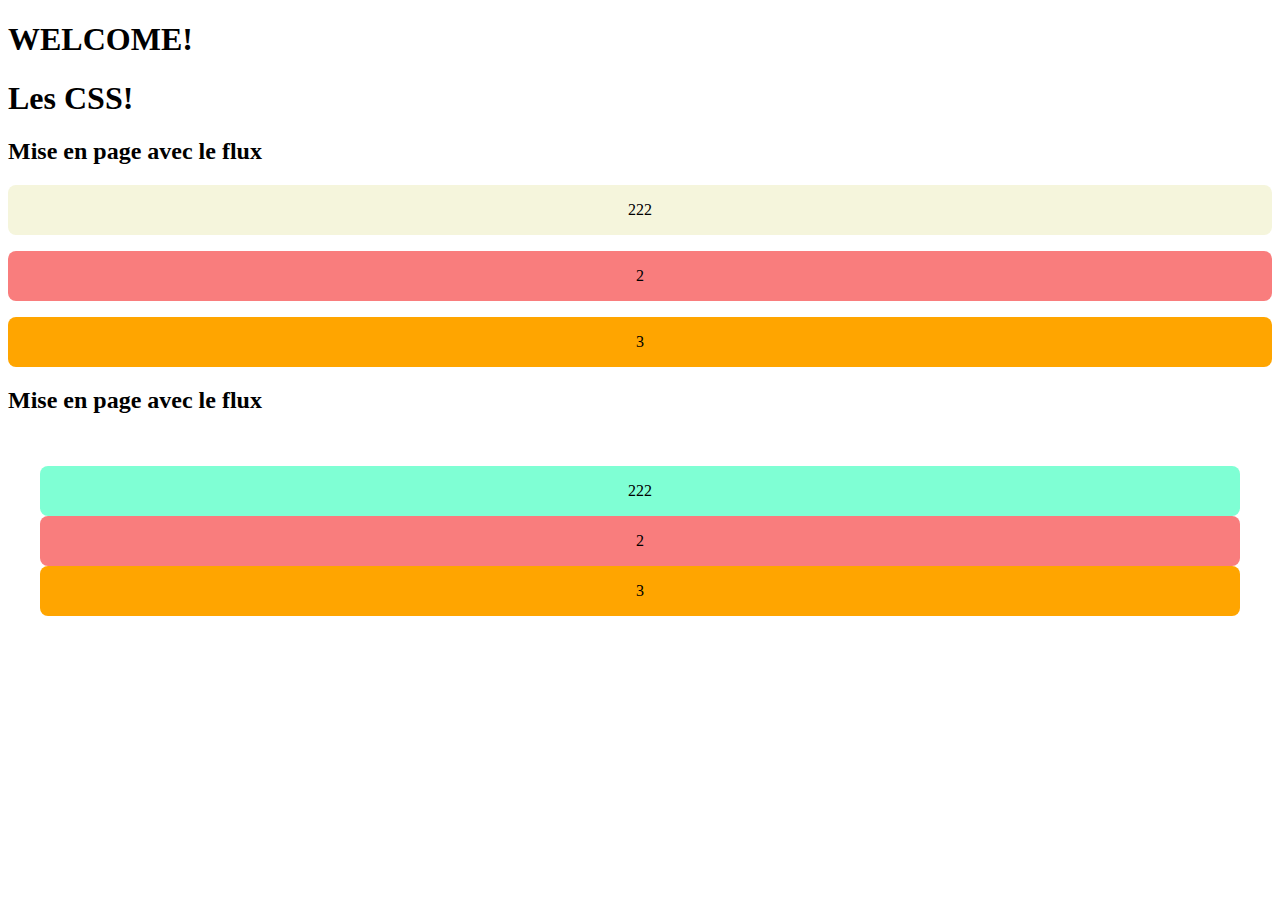
<file: index-1.html>
<!DOCTYPE html>
<html lang="en">
<head>
    <meta charset="UTF-8">
    <meta name="viewport" content="width=device-width, initial-scale=1.0">
    <title>Mon BLOG</title>
    <link rel="stylesheet" href="try.css">
</head>

<body>
    <header>
        <h1>WELCOME!</h1>
    </header>
    
    <h1>Les CSS!</h1>

    <section class="section section1">
        <h2>Mise en page avec le flux</h2>
        <article class="art art1">
         <section class="cartouche c1">222</section>
         <section class="cartouche c2">2</section>
         <section class="cartouche c3">3</section>
        </article>
    </section>
    
    <section class="section section2">
        <h2>Mise en page avec le flux</h2>
        <article class="art art2">
            <section class="cartouche cl">222</section>
            <section class="cartouche c2">2</section>
            <section class="cartouche c3">3</section>
    </article>
    </section>

</body>
</html>
</file>
<file: try.css>
.cartouche{
  background-color: aquamarine;
  border-radius: .5rem;
  padding: 1rem;
  text-align: center;

}

.c1 {
  background-color: beige;
}

.c2 {
  background-color: rgb(249, 125, 125);
}

.c3 {
  background-color: orange;
}

.section1 .cartouche{
  margin-bottom: 1rem;
}

.section2 .art2{
  padding: 2rem;
}
</file>
